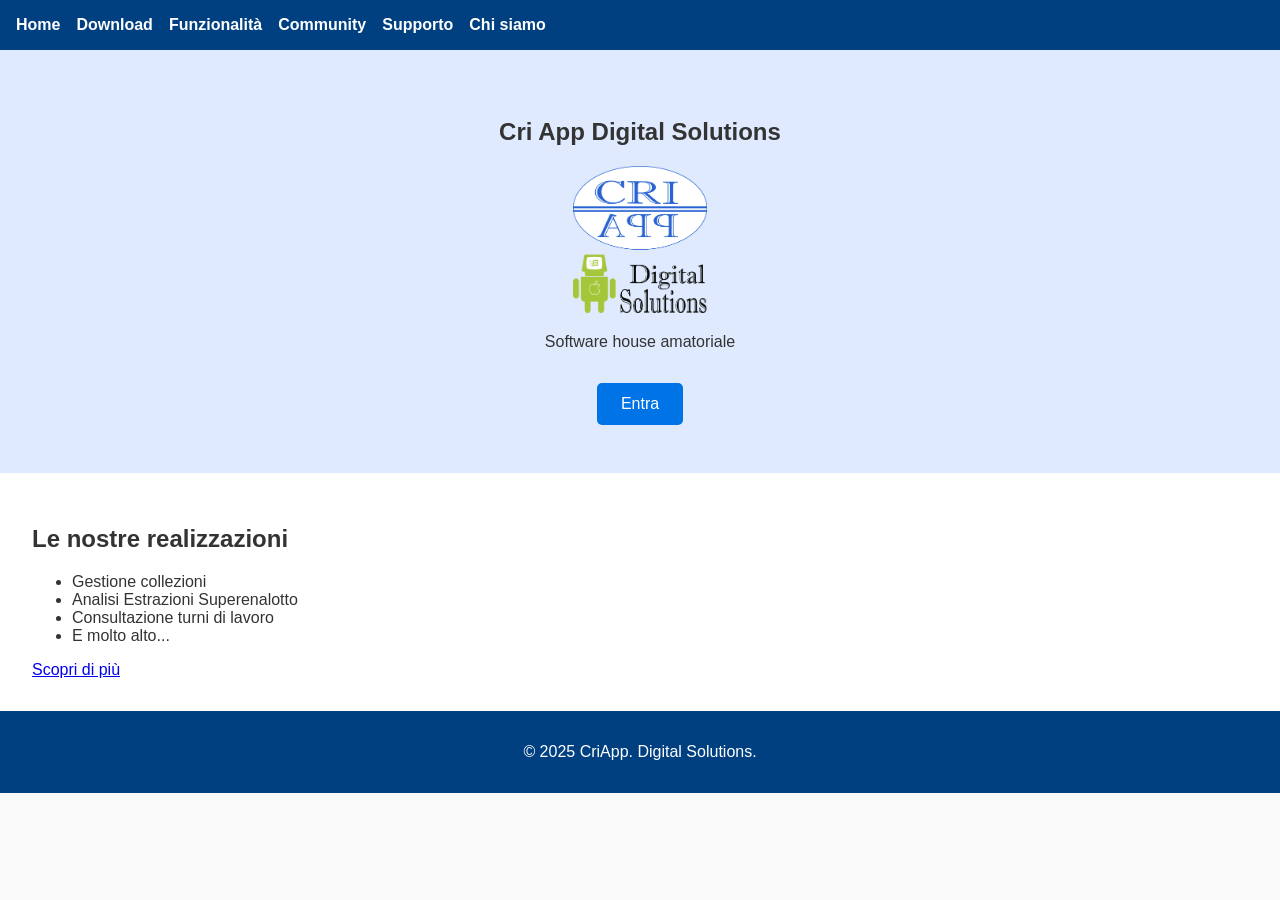
<file: index.html>
<!DOCTYPE html>
<html lang="it">
  <head>
    <meta http-equiv="content-type" content="text/html; charset=UTF-8">
    <meta name="viewport" content="width=device-width, initial-scale=1.0">
    <title>Nome Progetto</title>
    <link rel="stylesheet" href="css/style.css">
  </head>
  <body>
    <header class="site-header">
      <div class="nav-container">
        <nav class="main-nav">
          <ul>
            <li><a href="index.html">Home</a></li>
            <li><a href="download.html">Download</a></li>
            <li><a href="features.html">Funzionalità</a></li>
            <li><a href="community.html">Community</a></li>
            <li><a href="help.html">Supporto</a></li>
            <li><a href="about.html">Chi siamo</a></li>
          </ul>
        </nav>
        <div class="logo-right"> <br>
        </div>
      </div>
    </header>
    <main>
      <section class="hero">
        <h1>Cri App Digital Solutions</h1>
        <img src="img/MyLogo.png" alt="Cri_App Digital Solutions" title="Logo" style="width: 134px; height: 147px;">
        <p>Software house amatoriale</p>
        <a href="Entra.html" class="cta">Entra</a> </section>
      <section class="features-preview">
        <h2>Le nostre realizzazioni</h2>
        <ul>
          <li>Gestione collezioni</li>
          <li>Analisi Estrazioni Superenalotto</li>
          <li>Consultazione turni di lavoro</li>
          <li>E molto alto...</li>
        </ul>
        <a href="features.html">Scopri di più</a> </section>
    </main>
    <footer>
      <p>© 2025 CriApp. Digital Solutions.</p>
    </footer>
    
  </body>
</html>
</file>
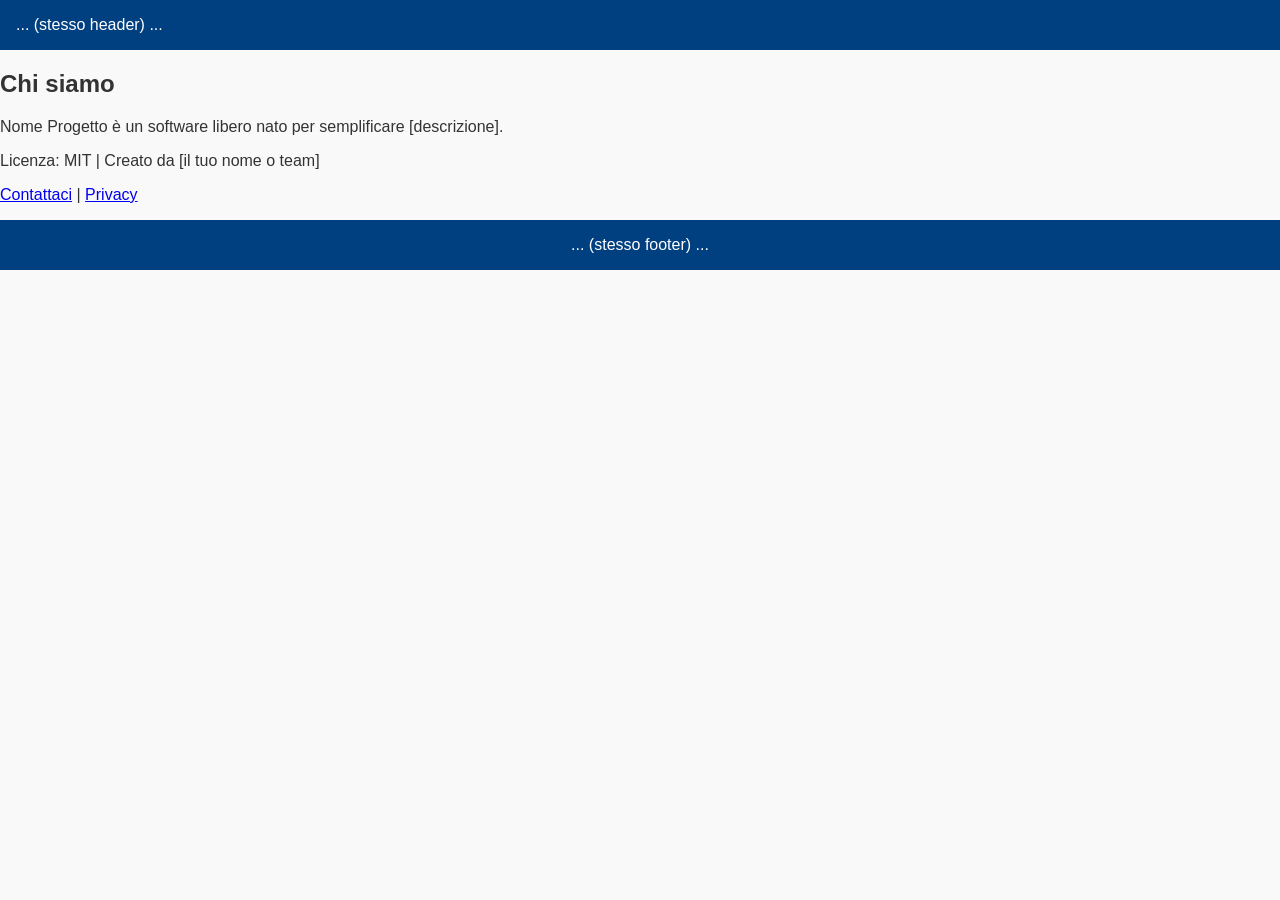
<file: about.html>
<!DOCTYPE html>
<html lang="it">
<head>
  <meta charset="UTF-8" />
  <meta name="viewport" content="width=device-width, initial-scale=1.0" />
  <title>Chi siamo - Nome Progetto</title>
  <link rel="stylesheet" href="css/style.css" />
</head>
<body>
  <header>... (stesso header) ...</header>

  <main>
    <section class="about">
      <h1>Chi siamo</h1>
      <p>Nome Progetto è un software libero nato per semplificare [descrizione].</p>
      <p>Licenza: MIT | Creato da [il tuo nome o team]</p>
      <p><a href="#">Contattaci</a> | <a href="#">Privacy</a></p>
    </section>
  </main>

  <footer>... (stesso footer) ...</footer>
</body>
</html>
</file>
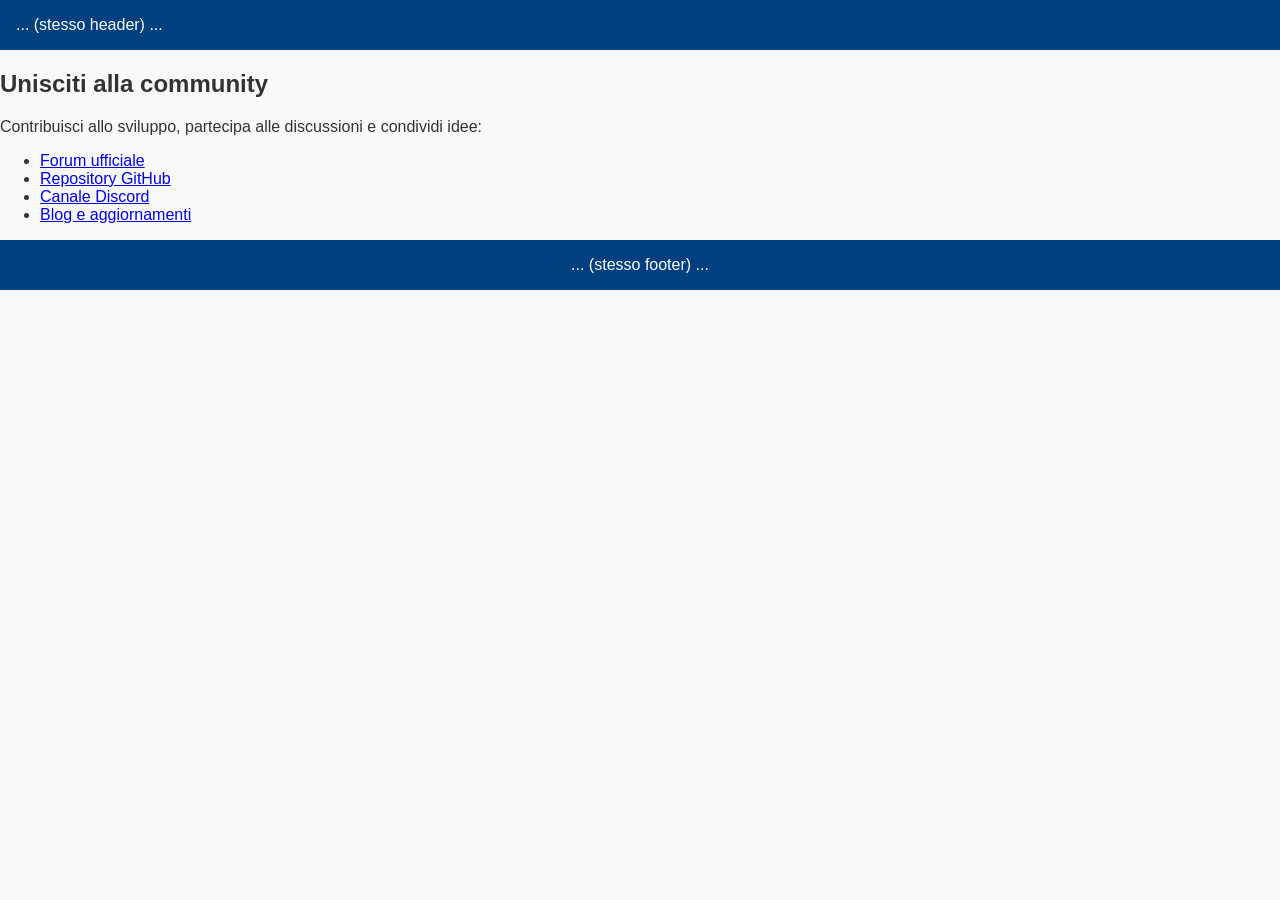
<file: community.html>
<!DOCTYPE html>
<html lang="it">
<head>
  <meta charset="UTF-8" />
  <meta name="viewport" content="width=device-width, initial-scale=1.0" />
  <title>Community - Nome Progetto</title>
  <link rel="stylesheet" href="css/style.css" />
</head>
<body>
  <header>... (stesso header) ...</header>

  <main>
    <section class="community">
      <h1>Unisciti alla community</h1>
      <p>Contribuisci allo sviluppo, partecipa alle discussioni e condividi idee:</p>
      <ul>
        <li><a href="#">Forum ufficiale</a></li>
        <li><a href="#">Repository GitHub</a></li>
        <li><a href="#">Canale Discord</a></li>
        <li><a href="#">Blog e aggiornamenti</a></li>
      </ul>
    </section>
  </main>

  <footer>... (stesso footer) ...</footer>
</body>
</html>
</file>
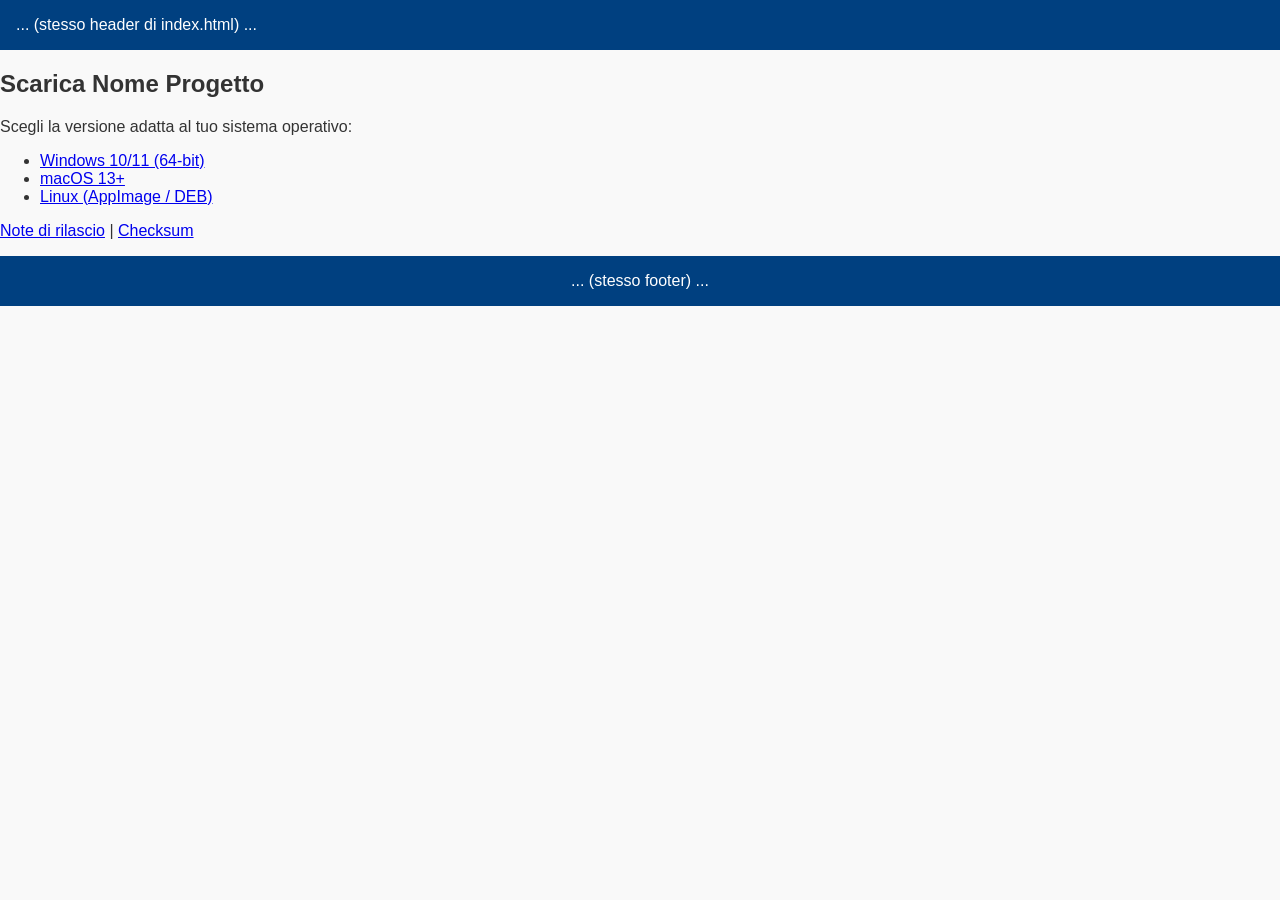
<file: Entra.html>
<!DOCTYPE html>
<html lang="it">
<head>
  <meta charset="UTF-8" />
  <meta name="viewport" content="width=device-width, initial-scale=1.0" />
  <title>Download - Nome Progetto</title>
  <link rel="stylesheet" href="css/style.css" />
</head>
<body>
  <header>... (stesso header di index.html) ...</header>

  <main>
    <section class="download">
      <h1>Scarica Nome Progetto</h1>
      <p>Scegli la versione adatta al tuo sistema operativo:</p>
      <ul>
        <li><a href="#">Windows 10/11 (64-bit)</a></li>
        <li><a href="#">macOS 13+</a></li>
        <li><a href="#">Linux (AppImage / DEB)</a></li>
      </ul>
      <p><a href="#">Note di rilascio</a> | <a href="#">Checksum</a></p>
    </section>
  </main>

  <footer>... (stesso footer) ...</footer>
</body>
</html>
</file>
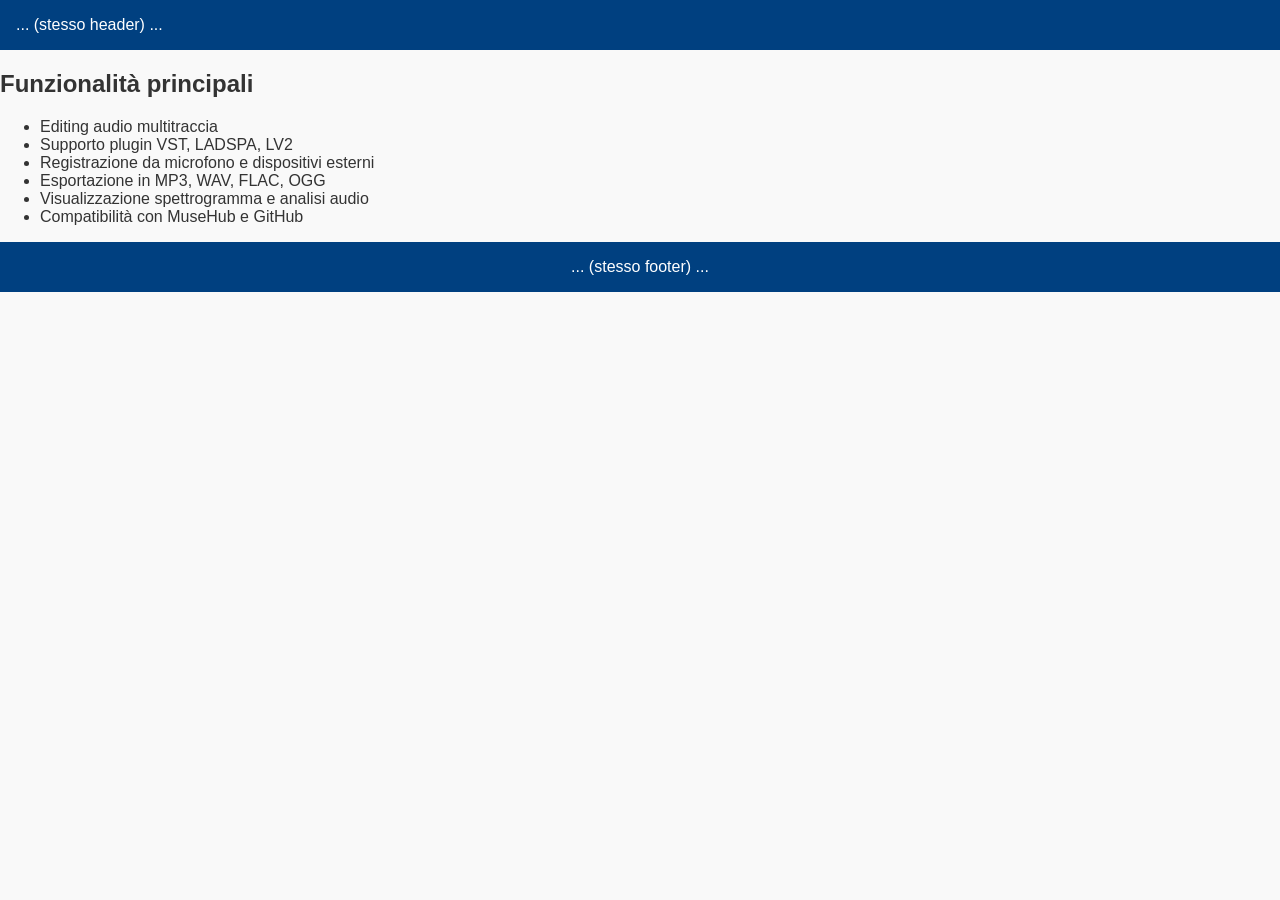
<file: features.html>
<!DOCTYPE html>
<html lang="it">
<head>
  <meta charset="UTF-8" />
  <meta name="viewport" content="width=device-width, initial-scale=1.0" />
  <title>Funzionalità - Nome Progetto</title>
  <link rel="stylesheet" href="css/style.css" />
</head>
<body>
  <header>... (stesso header) ...</header>

  <main>
    <section class="features">
      <h1>Funzionalità principali</h1>
      <ul>
        <li>Editing audio multitraccia</li>
        <li>Supporto plugin VST, LADSPA, LV2</li>
        <li>Registrazione da microfono e dispositivi esterni</li>
        <li>Esportazione in MP3, WAV, FLAC, OGG</li>
        <li>Visualizzazione spettrogramma e analisi audio</li>
        <li>Compatibilità con MuseHub e GitHub</li>
      </ul>
    </section>
  </main>

  <footer>... (stesso footer) ...</footer>
</body>
</html>
</file>
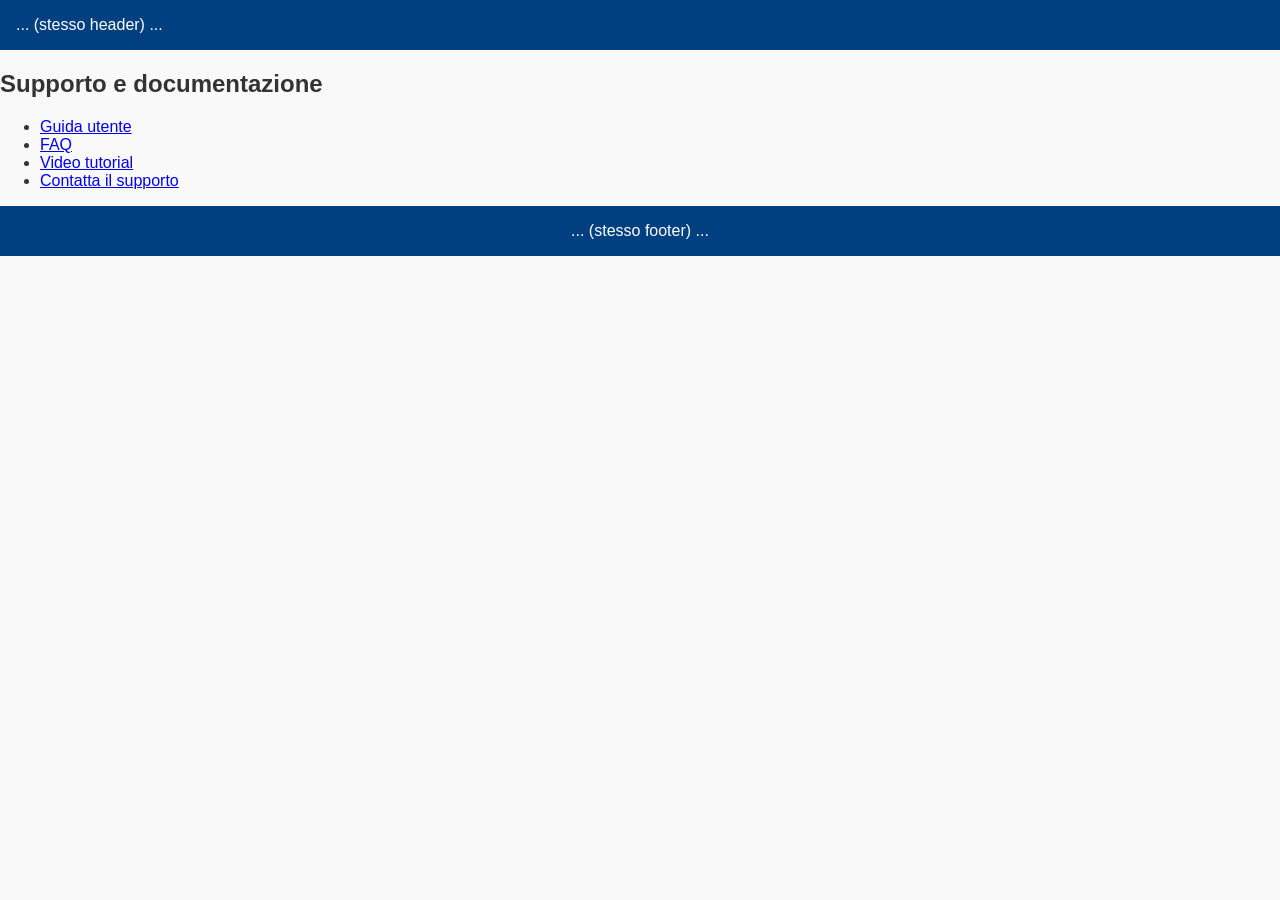
<file: help.html>
<!DOCTYPE html>
<html lang="it">
<head>
  <meta charset="UTF-8" />
  <meta name="viewport" content="width=device-width, initial-scale=1.0" />
  <title>Supporto - Nome Progetto</title>
  <link rel="stylesheet" href="css/style.css" />
</head>
<body>
  <header>... (stesso header) ...</header>

  <main>
    <section class="help">
      <h1>Supporto e documentazione</h1>
      <ul>
        <li><a href="#">Guida utente</a></li>
        <li><a href="#">FAQ</a></li>
        <li><a href="#">Video tutorial</a></li>
        <li><a href="#">Contatta il supporto</a></li>
      </ul>
    </section>
  </main>

  <footer>... (stesso footer) ...</footer>
</body>
</html>
</file>
<file: css/style.css>
body {
  font-family: 'Open Sans', sans-serif;
  margin: 0;
  padding: 0;
  background: #f9f9f9;
  color: #333;
}

header {
  background: #004080;
  color: white;
  padding: 1em;
  display: flex;
  justify-content: space-between;
  align-items: center;
}

nav ul {
  list-style: none;
  display: flex;
  gap: 1em;
}
.nav-container {
  display: flex;
  justify-content: space-between;
  align-items: center;
  flex-wrap: wrap; /* evita che l'immagine vada sotto se lo spazio è stretto */
}

.nav-container ul {
  display: flex;
  gap: 20px;
  list-style: none;
  padding: 0;
  margin: 0;
}
.main-nav ul {
  display: flex;
  gap: 1em;
  list-style: none;
  padding: 0;
  margin: 0;
}
.logo-right {
  margin-left: auto;
}

nav a {
  color: white;
  text-decoration: none;
  font-weight: bold;
}

.hero {
  text-align: center;
  padding: 3em 1em;
  background: #e0eaff;
}

.cta {
  display: inline-block;
  margin-top: 1em;
  padding: 0.75em 1.5em;
  background: #0073e6;
  color: white;
  text-decoration: none;
  border-radius: 5px;
}

.features-preview {
  padding: 2em;
  background: white;
}

footer {
  text-align: center;
  padding: 1em;
  background: #004080;
  color: white;
}
.logo-right img {
  max-width: 150px; /* adatta la dimensione */
  height: auto;
}
</file>
